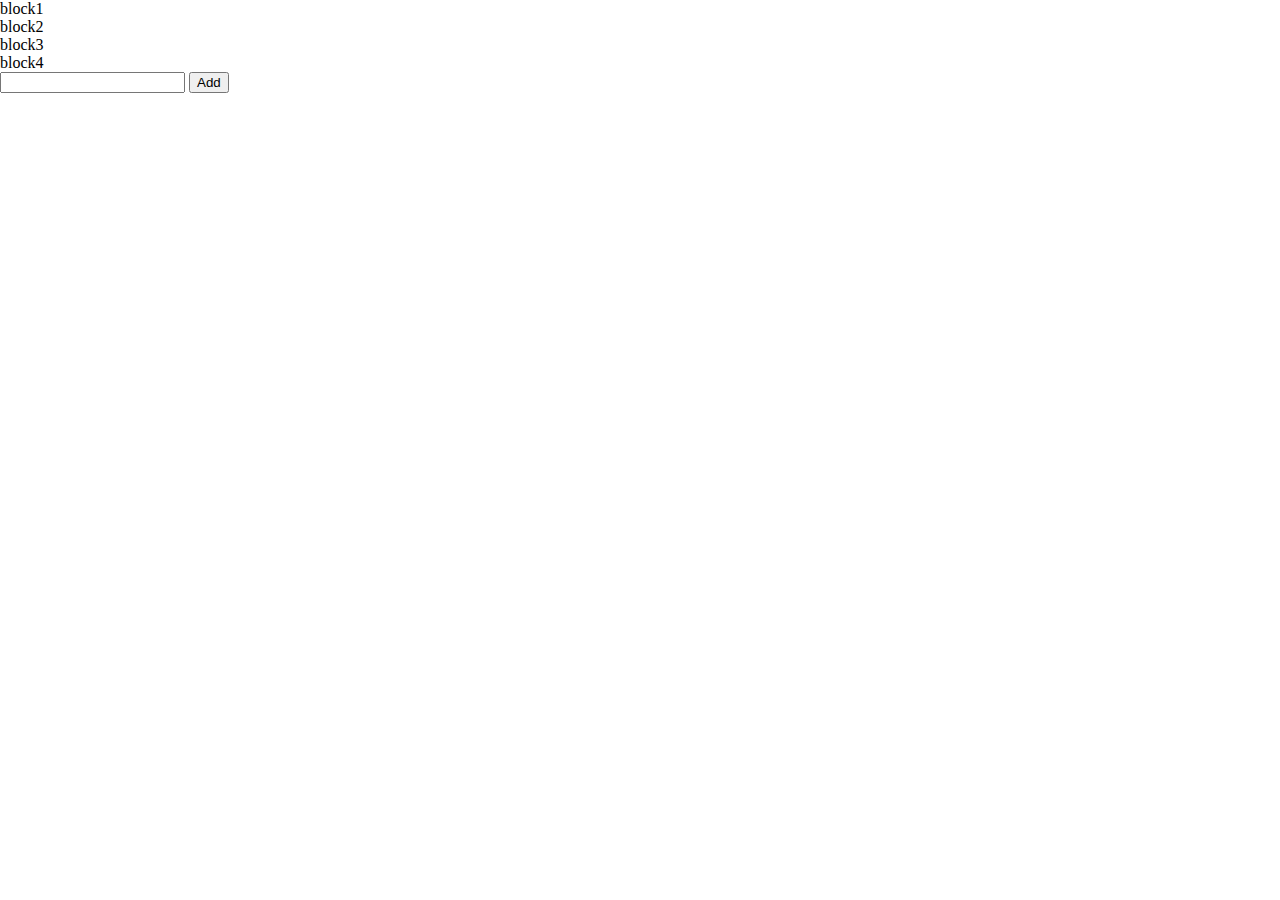
<file: lesson 4/index.html>
<!DOCTYPE html>
<html lang="en">
<head>
    <meta charset="UTF-8">
    <title>DZ_4</title>
        <link rel="stylesheet" href="style.css">
    </head>
    <body>
    <div class="main">
        <div class="block">block1</div>
        <div class="block">block2</div>
        <div class="block path" id="block 3">block3</div>
        <div class="block">block4</div>
    </div>
    <div class="test">
        <input type="text" id="input">
        <button id="button">Add</button>
    </div>
    </body>
<script src="main.js"></script>
</html>
</file>
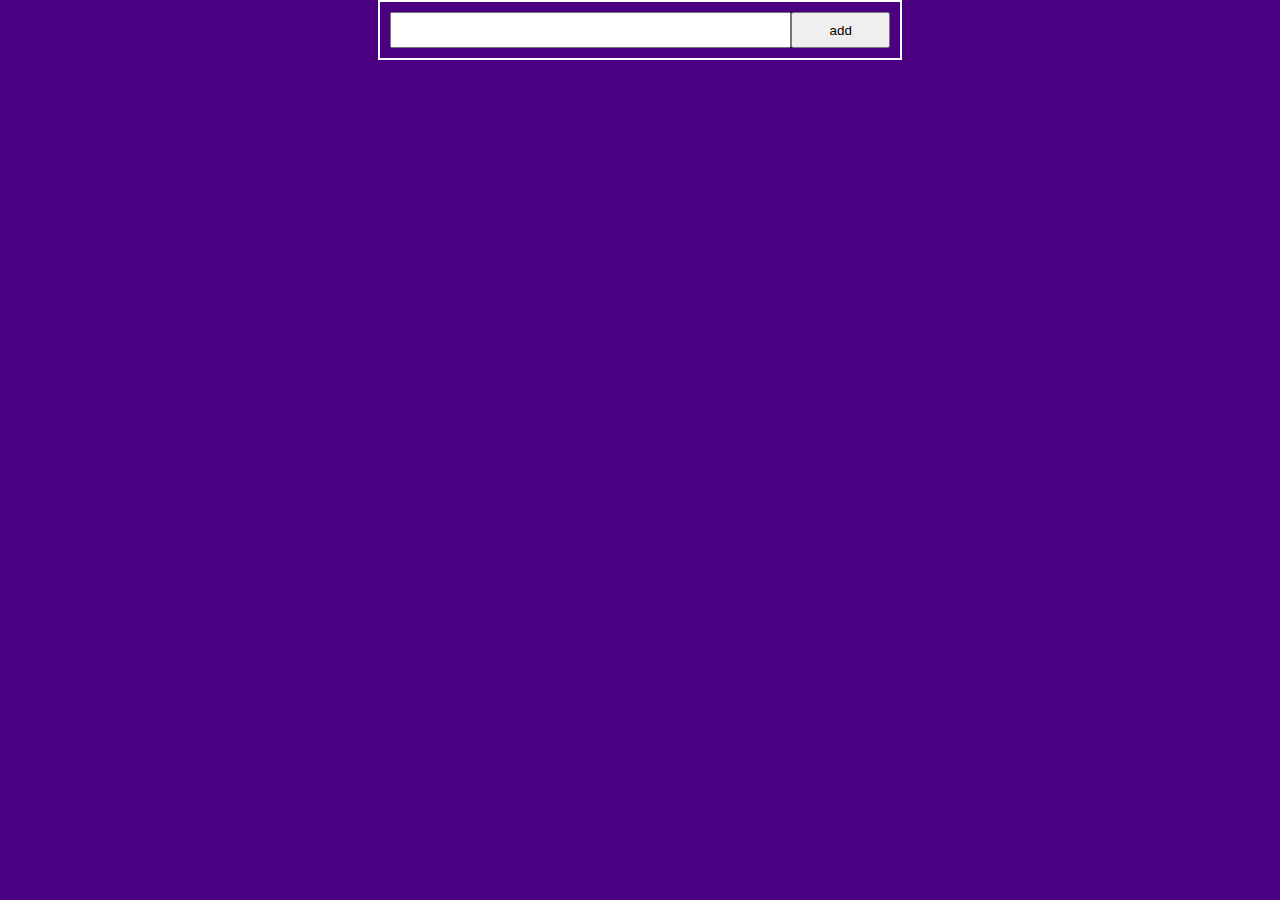
<file: Lesson 5/index.html>
<!DOCTYPE html>
<html lang="en">
<head>
    <meta charset="UTF-8">
    <title>Lesson 5 </title>
    <link rel="stylesheet" href="style.css">
</head>
<body>
<div class="container">
    <div class="form">
        <div class="header">
            <input type="text" id="input">
            <button class="button" id="button">add</button>
        </div>
        <div class="list"></div>
        <!--            <div class="list">-->
        <!--                <div class="todoBlock">-->
        <!--                    <p>LearnJS!</p>-->
        <!--                    <div class="actions">-->
        <!--                        <button class="change">change</button>-->
        <!--                        <button class="delete">delete</button>-->
        <!--                    </div>-->
        <!--                </div>-->
        <!--            </div>-->
    </div>
</div>
</body>
<script src="main.js"></script>
</html>
</file>
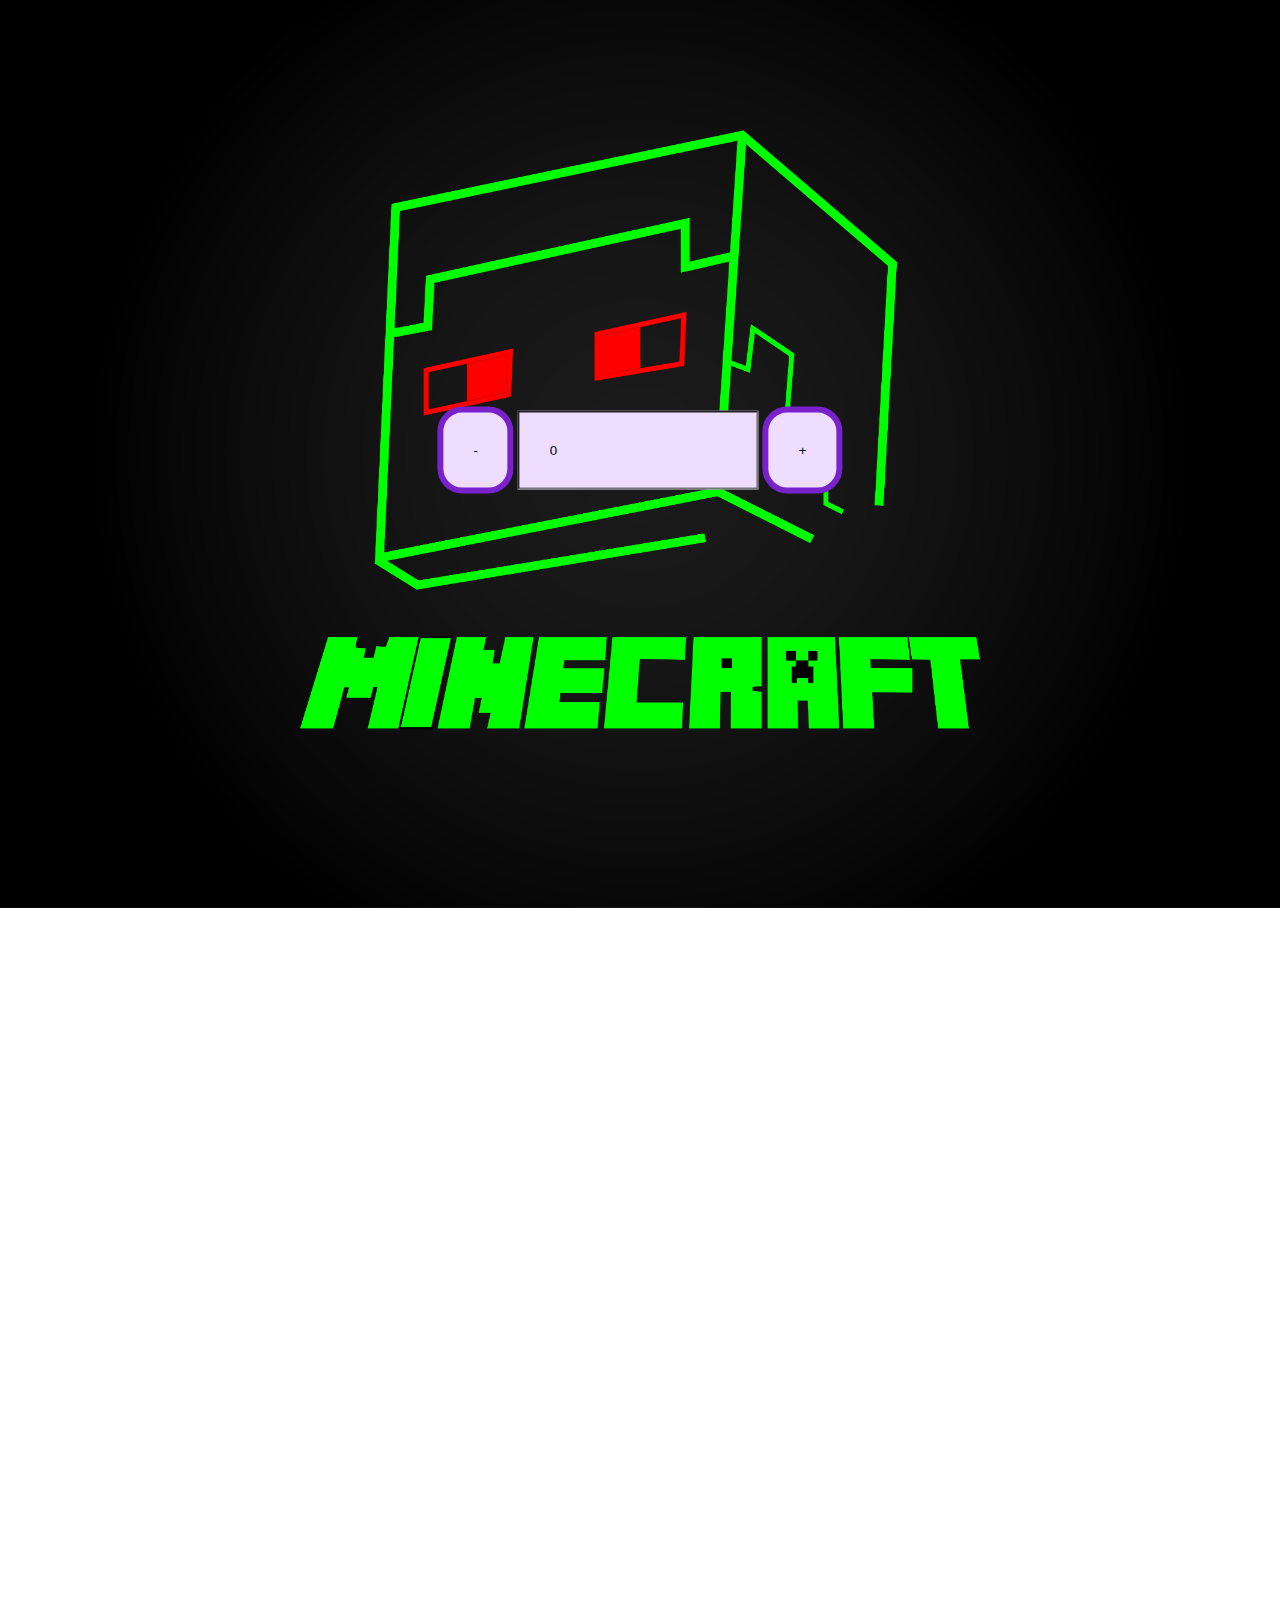
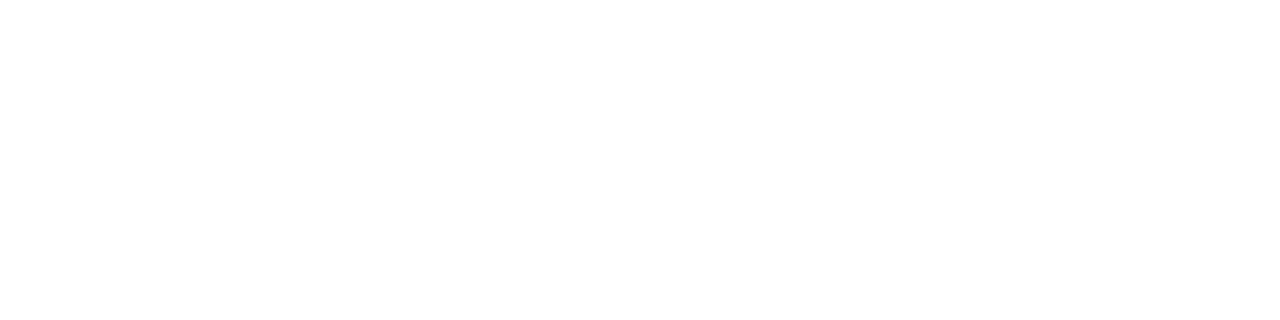
<file: lesson 4/DZ_4/index.html>
<!DOCTYPE html>
<html lang="en">
<head>
    <meta charset="UTF-8">
    <title>DZ_4</title>
    <link rel="stylesheet" href="style.css">
</head>
    <body>
    <div class="counter">
        <button class="counter__btn" data-direction="minus">-</button>
        <input type="text" value="0" class="counter__value">
        <button class="counter__btn" data-direction="plus">+</button>
    </div>
    <div class="img"></div>
    </body>
    <script src="main.js"></script>
</html>
</file>
<file: lesson 4/style.css>
body{
    margin: 0;
    padding: 0;
}

#block3.path{
    background: red;
}
</file>
<file: Lesson 5/style.css>
body {
    margin: 0;
    padding: 0;
    background: #4b0082;
}
.container {
    display: flex;
    justify-content: center;
    align-items: center;
}
.form{
    width: 500px;
    border: 2px solid#fff;
    padding: 10px;
}
.header {
    display: flex;
    justify-content: space-between;
}
.header input{
    width: 80%;
    height: 30px;
    font-size: 18px;
}
.header button{
    width: 20%;
}
.todoBlock{
    display: flex;
    justify-content: space-between;
    align-items: center;
}
.actions button{
    width: 150px;
    height: 30px;
    font-size: 18px;
    border: 2px solid#fff;
    text-align: center;
}
.todoBlock p {
    color: #ffffff;
    font-size: 18px;
}
.change {
    background: darkgoldenrod;
    color: #ffffff;
}
.delete {
    background: darkred;
    color: #ffffff;
}
</file>
<file: lesson 4/DZ_4/style.css>
.counter__btn {
    background-color: #EEDDFF;
    border: 6px solid #7922CC;
    border-radius: 25px;
    padding: 30px;
}
.counter__value {
    background-color: #EEDDFF;
    padding: 30px;
}
body {
    margin: 0;
    padding: 0;
}
.counter {
    position: absolute;
    top: 50%;
    left: 50%;
    transform: translate(-50%, -50%);
}
.img{
    background-image: url('img/1067697.png');
    background-repeat: no-repeat;
    height: 1920px;
    width: 100%px;
    background-size: contain
}
</file>
